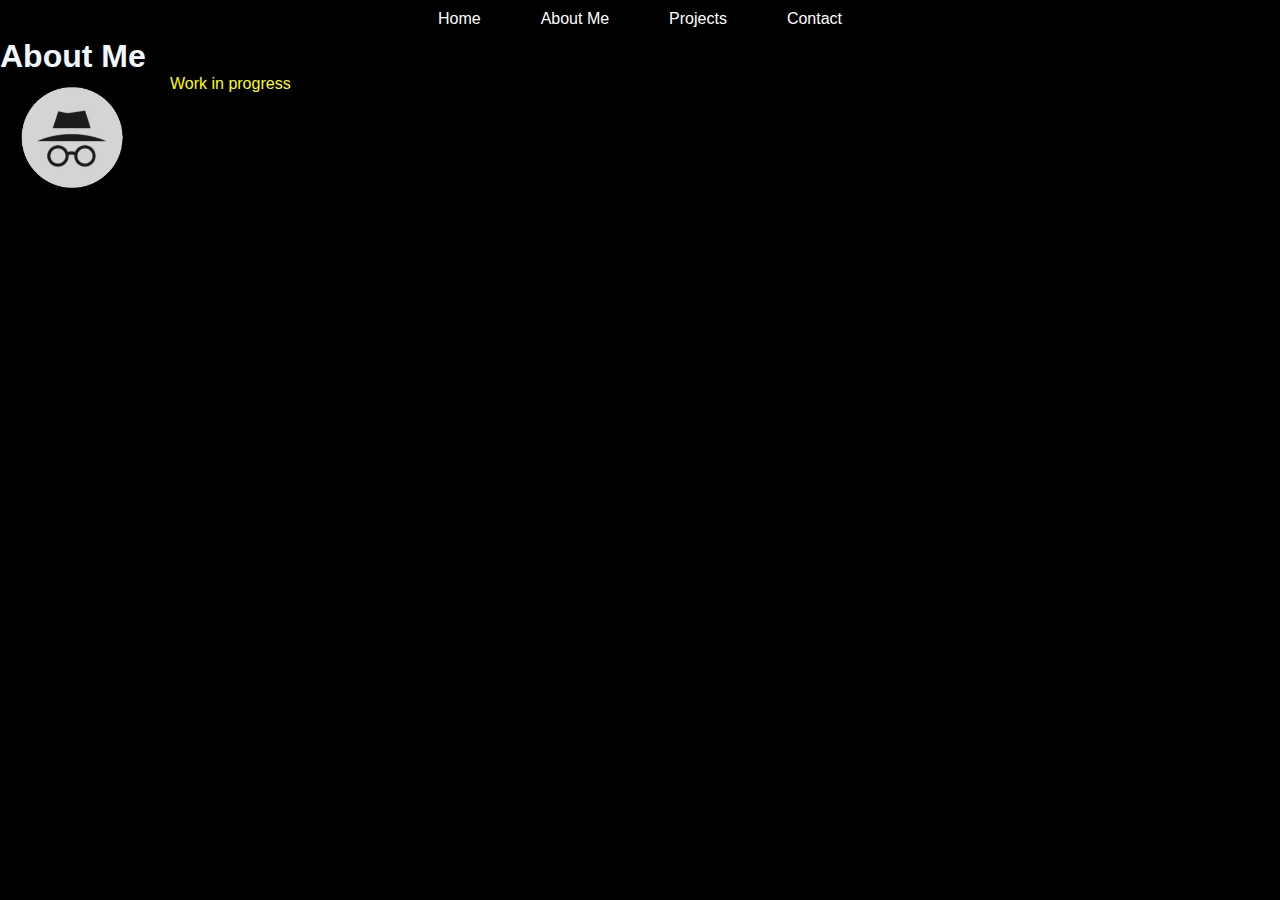
<file: About me.html>
<html>
    <head>
        <link rel="stylesheet" href="style2.css">
    </head>
    <header>
        
        <nav>
            <ul>
                <li><a href="Index.html">Home</a></li>
                <li><a href="About me.html">About Me</a></li>
                <li><a href="#">Projects</a></li>
                <li><a href="contact.html">Contact</a></li>
            </ul>
    
        </nav>  
    </header>


    <body>
        <h1>About Me</h1>
        <div>
            <img class="propic" src="incognito.jpeg" alt="Picture of me :o">
        </div>

        <p>Work in progress</p>
    </body>
</html>
</file>
<file: style2.css>
*{
    padding: 0; margin: 0;
    box-sizing: border-box; 
    font-family: 'Noto Sans', sans-serif;
    List-style: none; 
    text-decoration: none;
    color: aliceblue;
    background-color: black;
    align-items: center;
    justify-content: center;
    
}



.propic {
    float: left;
    margin-right: 20px;
    width: 150px;
    border-radius: 50%;
}


nav {
    background-color: #000000;
}

nav ul {
    list-style: none;
    margin: 0;
    padding: 0;
    display: flex;
    justify-content: center;
}

nav ul li {
    margin: 0 10px;
}

nav ul li a {
    text-decoration: none;
    color: white;
    font-size: 1.0rem;
    padding: 10px 20px;
    display: inline-block;
}

nav ul li a:hover {
    background-color: #ffffff;
    color: #000000;
    border-radius: 2.5px;
}

p{
    color: yellow;
}
</file>
